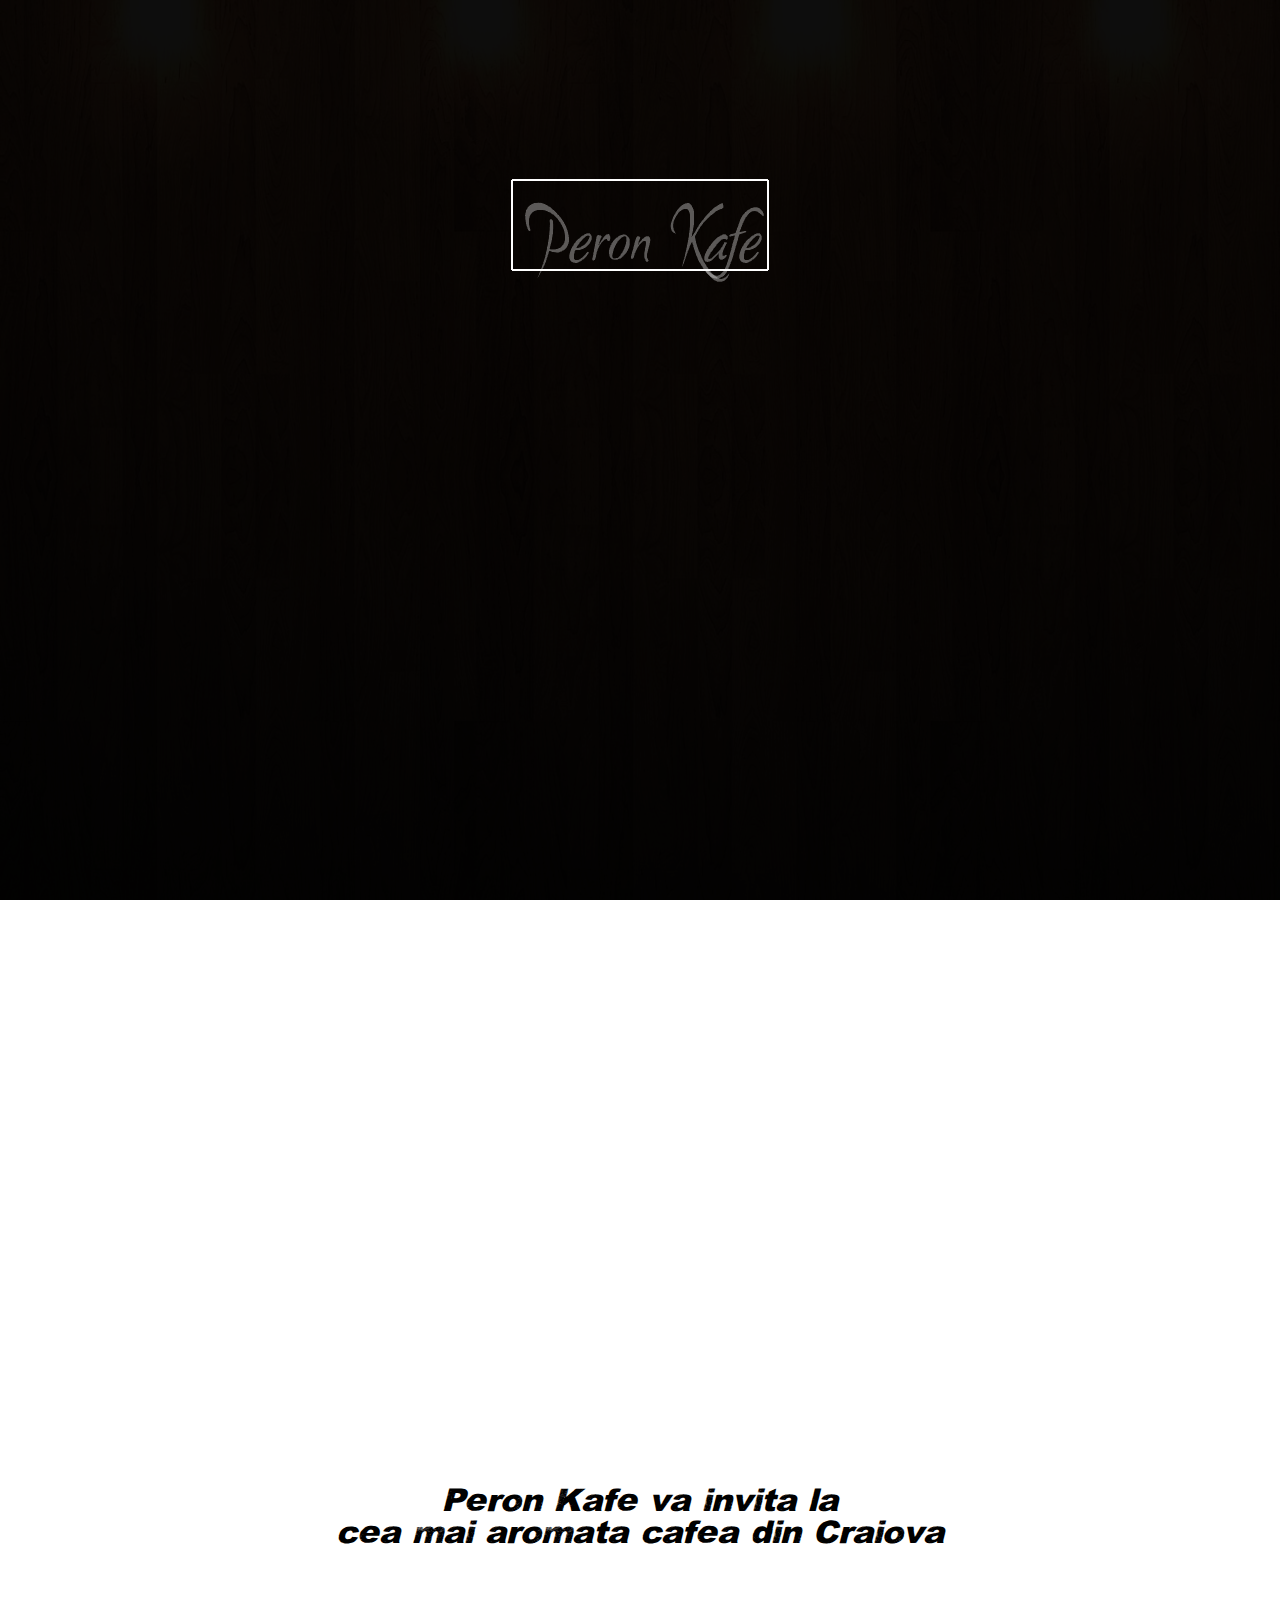
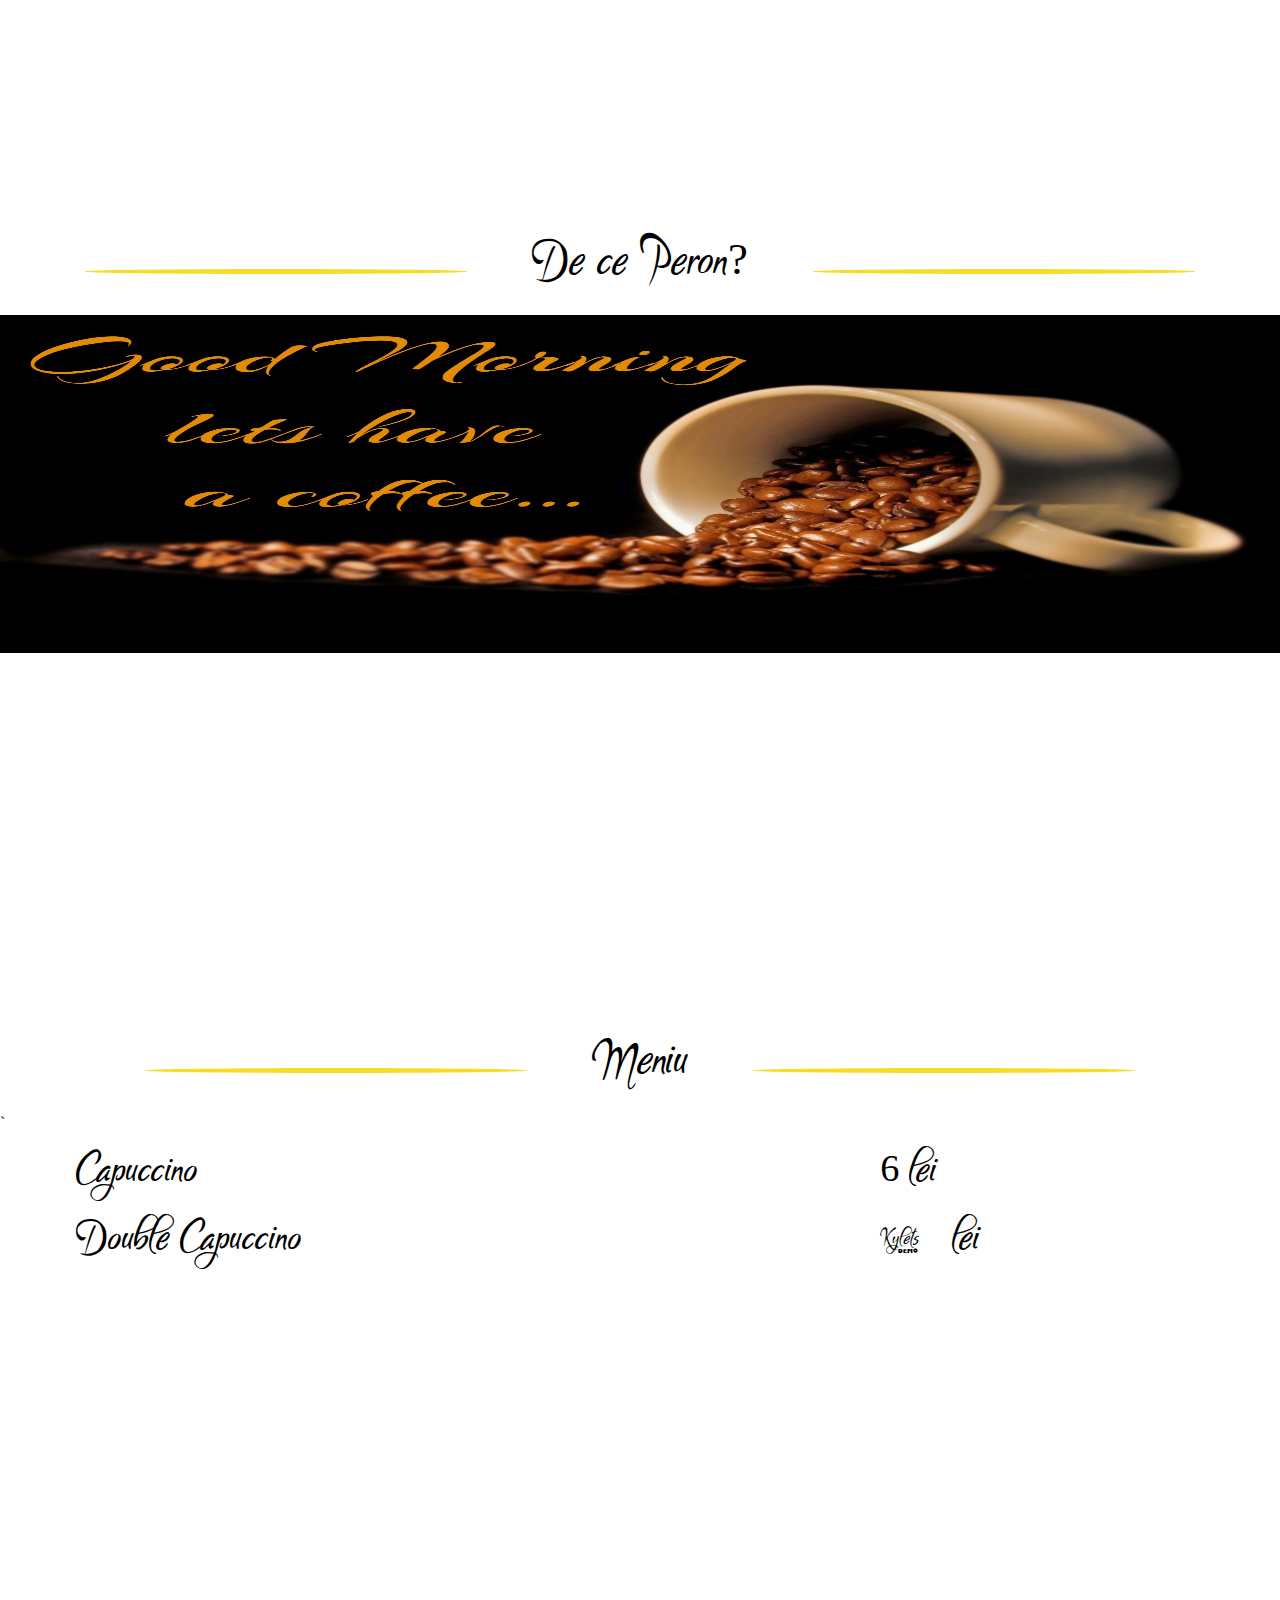
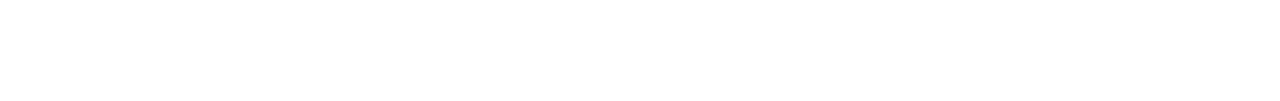
<file: Peron Kafe/index.html>
<!DOCTYPE html>
<html>

<head>
    <title>Peron Kafe</title>
    <link type="text/css" rel="stylesheet" href="acasa.css">
    <meta http-equiv="Content-Type" content="text/html; charset=utf-8">
</head>

<body>
    <canvas id="canvas"></canvas>
    <div id="container">
        <div id="top"></div>
        <div id="slide"><iframe src="https://wego.here.com/directions/mix//PERON-KAFE,-Alexandru-Ioan-Cuza,Nr.4B,-Craiova,-Romania:[base64]?map=44.31798,23.79879,15,normal&fb_locale=ro_RO" allow="geolocation"></iframe>
        <h1>Peron Kafe va invita la <br>cea mai aromata cafea din Craiova</h1></div>
        <div id="bottom"></div>
        <div id="top"></div>
        <div id="slide"><p>De ce Peron?</p>
        <img src="imagini/silde2.jpg"></div>
        <div id="bottom"></div>
	<div id="top"></div>
	<div id="slide"><p>Meniu</p>
		<table>
		<tr>
		<td>Capuccino</td>
		<td>6 lei</td>
	`	</tr>
		<tr>
		<td>Double Capuccino</td>
		<td>10 lei</td>
		</tr>
		</table>
	</div>
	<div id="bottom"></div>
    </div>
    <script src="acasa.js"></script>
</body>

</html>
</file>
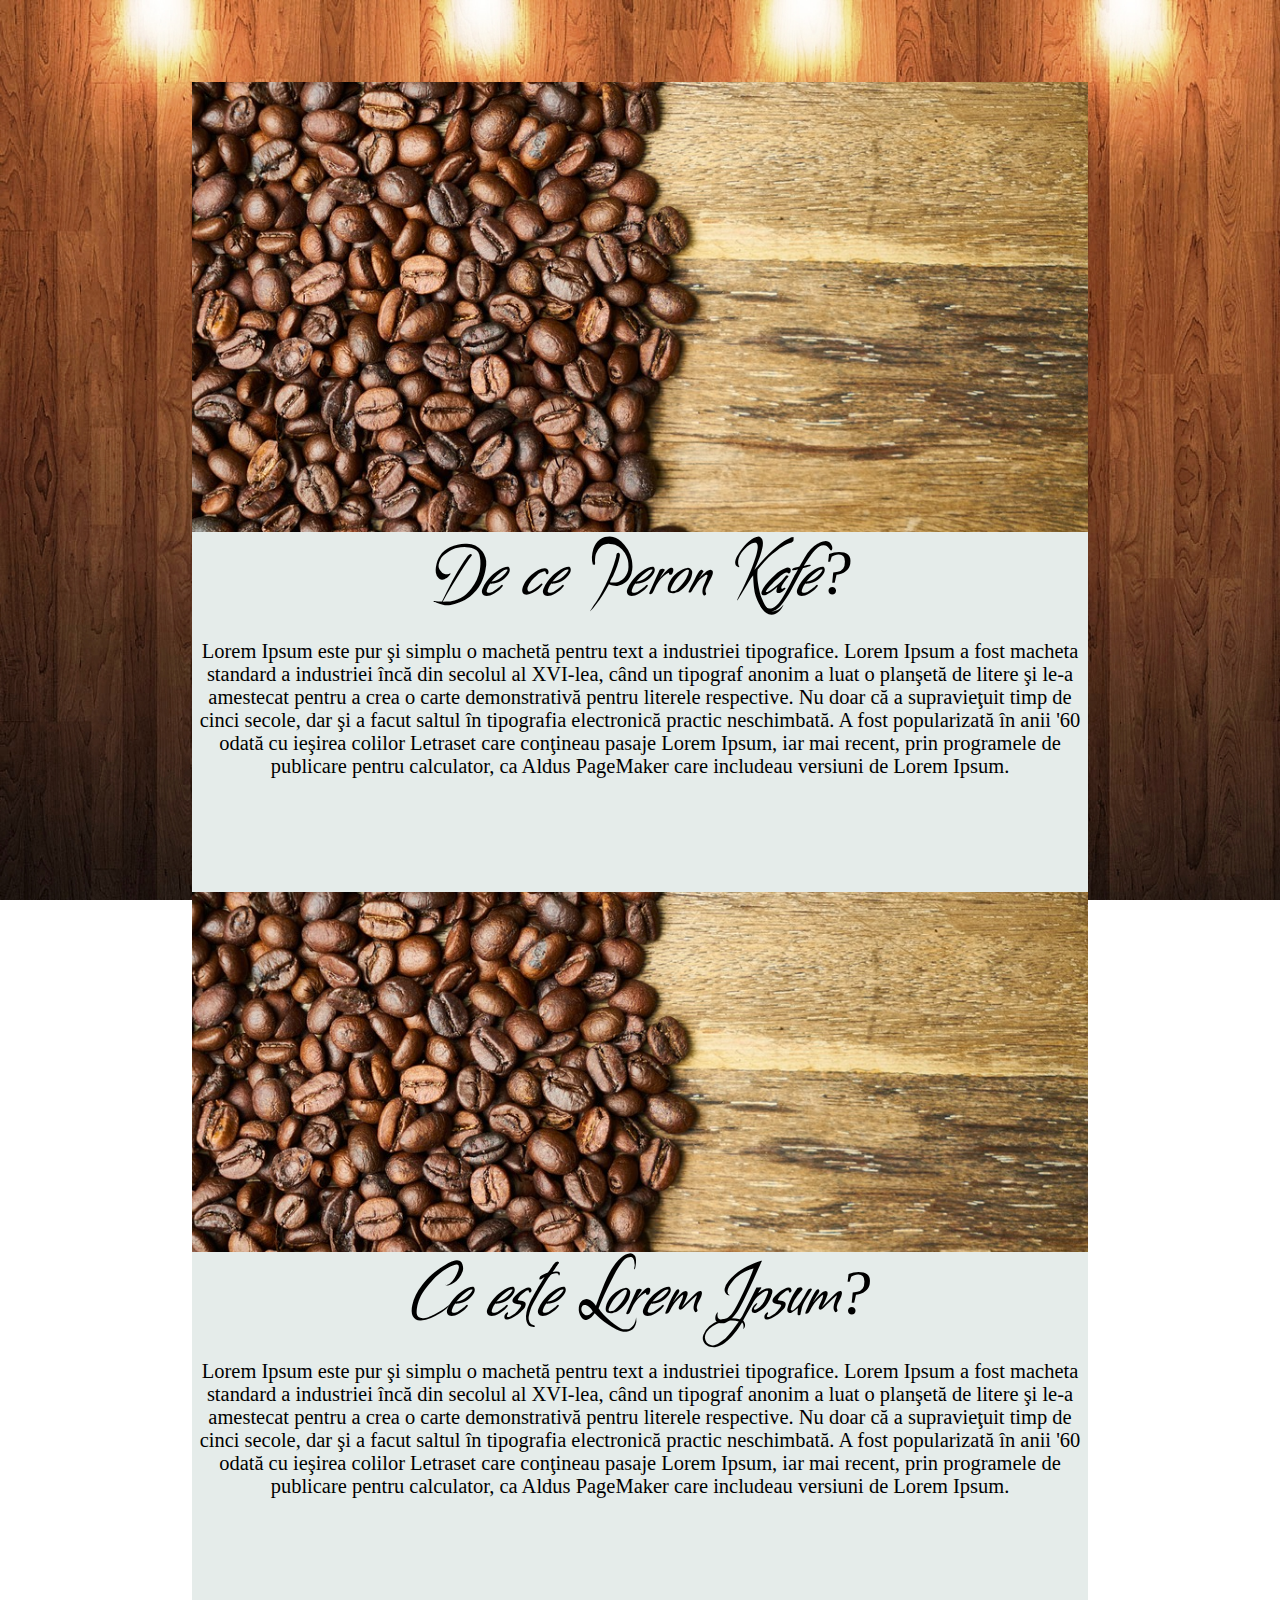
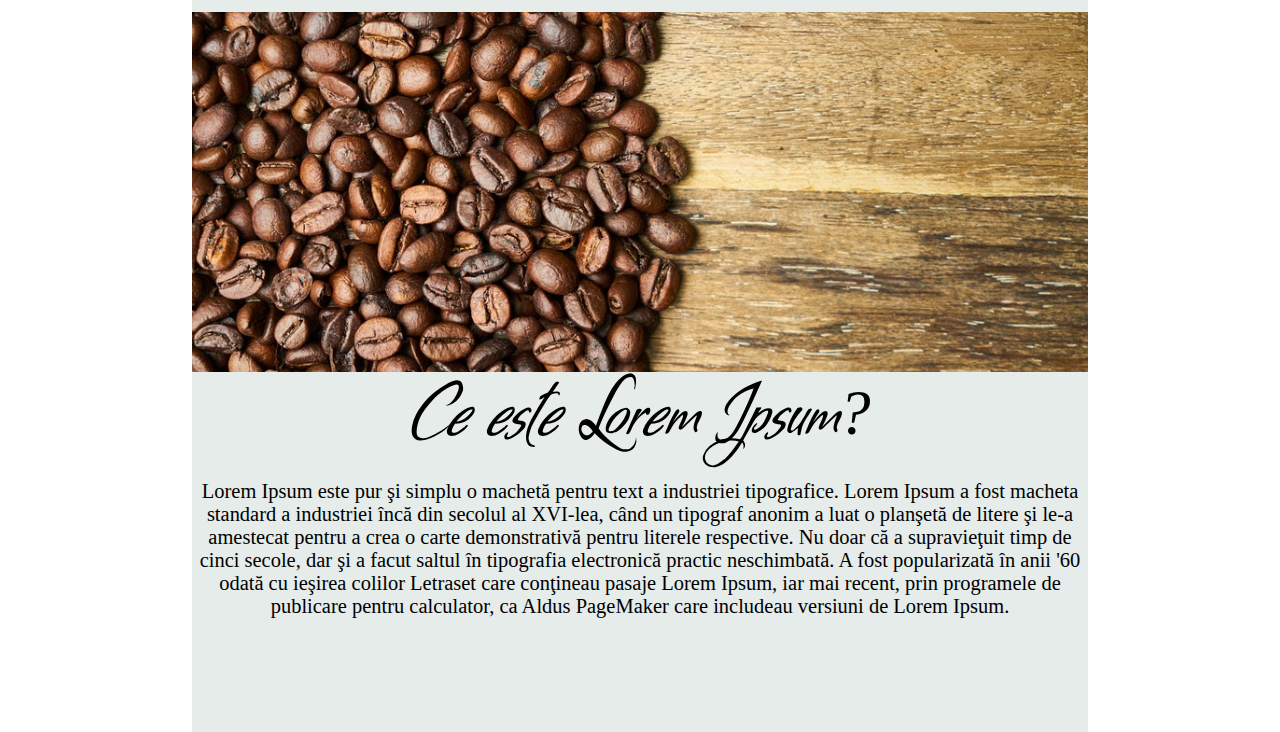
<file: peron1/Peron Kafe/index.html>
<!DOCTYPE html>
<html>

<head>
    <title>Peron Kafe</title>
    <link type="text/css" rel="stylesheet" href="acasa.css">
    <meta http-equiv="Content-Type" content="text/html; charset=utf-8">
    
</head>

<body>
     <canvas id="canvas"></canvas>
    <nav id="c1">
    <div class="logo"><img src="imagini/25181493_1139123489523515_450777592_n.png"></div>
        <ul>
            <li><a class="active" href="sec1"> Acasa</a></li>
             <li><a href="sec1">Meniu</a></li> 
             <li><a href="sec5">Locatie</a></li>
             <li><a href="sec1">Caca1</a></li>
            <li><a href="sec1">Caca2</a></li>
            </ul>
        </nav>
   <div id="continut">
    <div class="sec1"></div>
       <div class="sec2"><h1>De ce Peron Kafe?</h1>
<p>Lorem Ipsum este pur şi simplu o machetă pentru text a industriei tipografice. Lorem Ipsum a fost macheta standard a industriei încă din secolul al XVI-lea, când un tipograf anonim a luat o planşetă de litere şi le-a amestecat pentru a crea o carte demonstrativă pentru literele respective. Nu doar că a supravieţuit timp de cinci secole, dar şi a facut saltul în tipografia electronică practic neschimbată. A fost popularizată în anii '60 odată cu ieşirea colilor Letraset care conţineau pasaje Lorem Ipsum, iar mai recent, prin programele de publicare pentru calculator, ca Aldus PageMaker care includeau versiuni de Lorem Ipsum.</p></div>
    <div class="sec3"></div>
    <div class="sec4"><h1>Ce este Lorem Ipsum?</h1>
<p>Lorem Ipsum este pur şi simplu o machetă pentru text a industriei tipografice. Lorem Ipsum a fost macheta standard a industriei încă din secolul al XVI-lea, când un tipograf anonim a luat o planşetă de litere şi le-a amestecat pentru a crea o carte demonstrativă pentru literele respective. Nu doar că a supravieţuit timp de cinci secole, dar şi a facut saltul în tipografia electronică practic neschimbată. A fost popularizată în anii '60 odată cu ieşirea colilor Letraset care conţineau pasaje Lorem Ipsum, iar mai recent, prin programele de publicare pentru calculator, ca Aldus PageMaker care includeau versiuni de Lorem Ipsum.</p></div>
    <div class="sec5"><iframe src="https://wego.here.com/directions/mix//PERON-KAFE,-Alexandru-Ioan-Cuza,Nr.4B,-Craiova,-Romania:[base64]?map=44.31798,23.79879,15,normal&fb_locale=ro_RO" allow="geolocation"></iframe></div>
    <div class="sec6"><h1>Ce este Lorem Ipsum?</h1>
<p>Lorem Ipsum este pur şi simplu o machetă pentru text a industriei tipografice. Lorem Ipsum a fost macheta standard a industriei încă din secolul al XVI-lea, când un tipograf anonim a luat o planşetă de litere şi le-a amestecat pentru a crea o carte demonstrativă pentru literele respective. Nu doar că a supravieţuit timp de cinci secole, dar şi a facut saltul în tipografia electronică practic neschimbată. A fost popularizată în anii '60 odată cu ieşirea colilor Letraset care conţineau pasaje Lorem Ipsum, iar mai recent, prin programele de publicare pentru calculator, ca Aldus PageMaker care includeau versiuni de Lorem Ipsum.</p></div>
    </div>
    
    
    
    
    
  
    <script src="acasa.js"></script>
</body>



</html>
</file>
<file: Peron Kafe/acasa.css>
html {
    height: 100%;
    width: 100%;
    margin: 0;
}

@font-face {
    font-family: Kylets;
    src: url(font/Kylets-Demo.woff) format('woff');
}

@font-face {
    font-family: Sing;
    src: url(font/Keep-Singing.woff) format('woff');
}

body {
    margin: 0;
    background-image:url(imagini/fundal.jpg);
    background-attachment: fixed;
    background-size: cover;
    height: 100%;
    width: 100%;
    overflow: hidden;
}

canvas {
    background-color: rgba(0, 0, 0, 0.95);
    margin: 0;
    position: relative;
    transition: height 4s;
}

#container {
    height: 100%;
    width: 100%;    
    position: relative;
    transition: height 4s;
}
#bottom,
#top {
    position: relative;
    height: 30px;
    width: 60px;
    left: 50%;
    background-color: rgba(255, 255, 255, 1);
}

#top {
    border-top-left-radius: 60px;
    border-top-right-radius: 60px;
    margin-top: 5%;
}

#bottom {
    border-bottom-left-radius: 60px;
    border-bottom-right-radius: 60px;
    margin-bottom: 5%;
}
#slide {
    height: 75%;
    width: 100%;
    margin: 0;
    position: relative;
    background-color: rgba(255, 255, 255, 1);
}


iframe {
    height: 70%;
    width: 100%;
    position: relative;
    border: none;
    transform-origin: top left;
}

h1 {
    margin-top: 1%;
    position: relative;
    text-align: center;
    font-weight: normal;
    font-style: italic;
    font-family: Sing;
}

p {
    position: relative;
    margin: 0;
    top: 5%;
    font-family: Kylets;
    font-size: 3.5vw;
    text-align: center;
    margin-bottom: 5%;
}

p::before,
p::after {
    content: " ";
    border-radius: 50%;
    position: relative;
    width: 30%;
    height: 5px;
    display: inline-block;
    background-color: #F5DD25;
}

P::before {
    margin-right: 5%;
}

p::after {
    margin-left: 5%;
}

img {
    position: relative;
    width: 100%;
    height: 50%
}

table {
	position: relative;
	width: 90%;
	margin-left: 5%;
}

td:nth-child(odd),
td:nth-child(even) {
	font-family: Kylets;
	font-size: 3vw;
	padding: 10px;
}

td:nth-child(odd) {
	width: 70%;
	
}

td:nth-child(even) {
	width: 30%;
}
</file>
<file: peron1/Peron Kafe/acasa.css>
html {
    height: 100%;
    width: 100%;
    margin: 0;
}

@font-face {
    font-family: Kylets;
    src: url(font/Kylets-Demo.woff) format('woff');
}

@font-face {
    font-family: Sing;
    src: url(font/Keep-Singing.woff) format('woff');
}

body {
    margin: 0;
    background-size: cover;
    height: 100%;
    width: 100%;
    background-image: url(imagini/bg2.jpg);
    padding: 0;
    background-repeat: no-repeat;
   background-attachment: fixed;
    
}

canvas {
    background-color: rgba(0, 0, 0, 0.80);
    margin: 0;
    position: relative;
    transition: height 4s;
    border-spacing: 10%;
    border-radius: 50%;
   
    
}


h1 {
    margin: 0;
    position: relative;
    text-align: center;
    font-weight: normal;
    font-style: italic;
    font-family: Kylets;
    font-size: 5vw;
    padding: 0;
    
    
}
p{
    margin: 30px 0 0 ;
    text-align: center;
    font-size: 1.6vw;
    padding: 0;
    font-family:  Times New Roman; 

}
nav{
    position: fixed;
    top: 0%;
    left: 0%;
    width: 100%;
    height:10% ;
    padding: 0.5%;
    box-sizing: border-box;
   transition: 0.5;
    opacity: 0;
    background: rgba(0,0,0,.9);
    
        
}

   
    

nav .logo{
    float:left;
    
    
    
}
nav .logo img{
    height:100px;
    transition: .5s;
    
    
}
nav ul{
    float:right;
    margin: 0;
    padding: 0;
    display: flex;
}
nav ul li{
    list-style: none;
    
}
nav ul li a{
    
    line-height: 70px;
    color: #E5ECEA;
    padding: 20px 40px;
    text-decoration: none;
    text-transform: uppercase;
    transition: .5s;
    font-family:  Sing;
}
nav ul li a.active,
nav ul li a:hover{
    color: #E5ECEA;
    background-color: rgba(144,217,229,1);
}

#continut{
    width: 70%;
    height: 100%;
    padding: 0;
    margin-top:5%;
    margin-left: 15%;
}
.sec1{
    height: 50%;
    width: 100%;
    background: url(imagini/bg4.jpg);
    background-size: cover;
    background-attachment: local;
    margin: 0;
    padding: 0;
}
.sec2{
    height: 40%;
    width: 100%;
    background-color: #E5ECEA;
    margin: 0;
    padding: 0;
   
}
.sec3{
    height: 40%;
    width: 100%;
    background: url(imagini/bg4.jpg);
    background-size: cover;
    background-attachment: local;
    margin: 0;
    padding: 0;
}
.sec4{
    height: 40%;
    width: 100%;
    background-color: #E5ECEA;
    margin: 0;
    padding: 0;
   
}
.sec5{
    height: 40%;
    width: 100%;
    background: url(imagini/bg4.jpg);
    background-size: cover;
    background-attachment: local;
    
}
.sec6{
    height: 40%;
    width: 100%;
    background-color: #E5ECEA;
    margin: 0;
    padding: 0;
   
}
iframe {
    height: 100%;
    width: 100%;
    margin: 0;
    padding: 0;
    border: none;
    transform-origin: top left;
}

#top {
    border-top-left-radius: 60px;
    border-top-right-radius: 60px;
    margin-top: 5%;
}

#bottom {
    border-bottom-left-radius: 60px;
    border-bottom-right-radius: 60px;
    margin-bottom: 5%;
}

#bottom:nth-child(even){
    margin:0;
    top: 30px;
    background-color: rgba(0, 0, 0, 1);
    z-index: 500;
}

#top:nth-child(even){
    margin:0;
    bottom: 30px;
    background-color: rgba(0, 0, 0, 1);
    margin-bottom: 5%;
}
#bottom,
#top {
    position: relative;
    height: 30px;
    width: 60px;
    left: 50%;
    background-color: rgba(255, 255, 255, 1);
}
</file>
